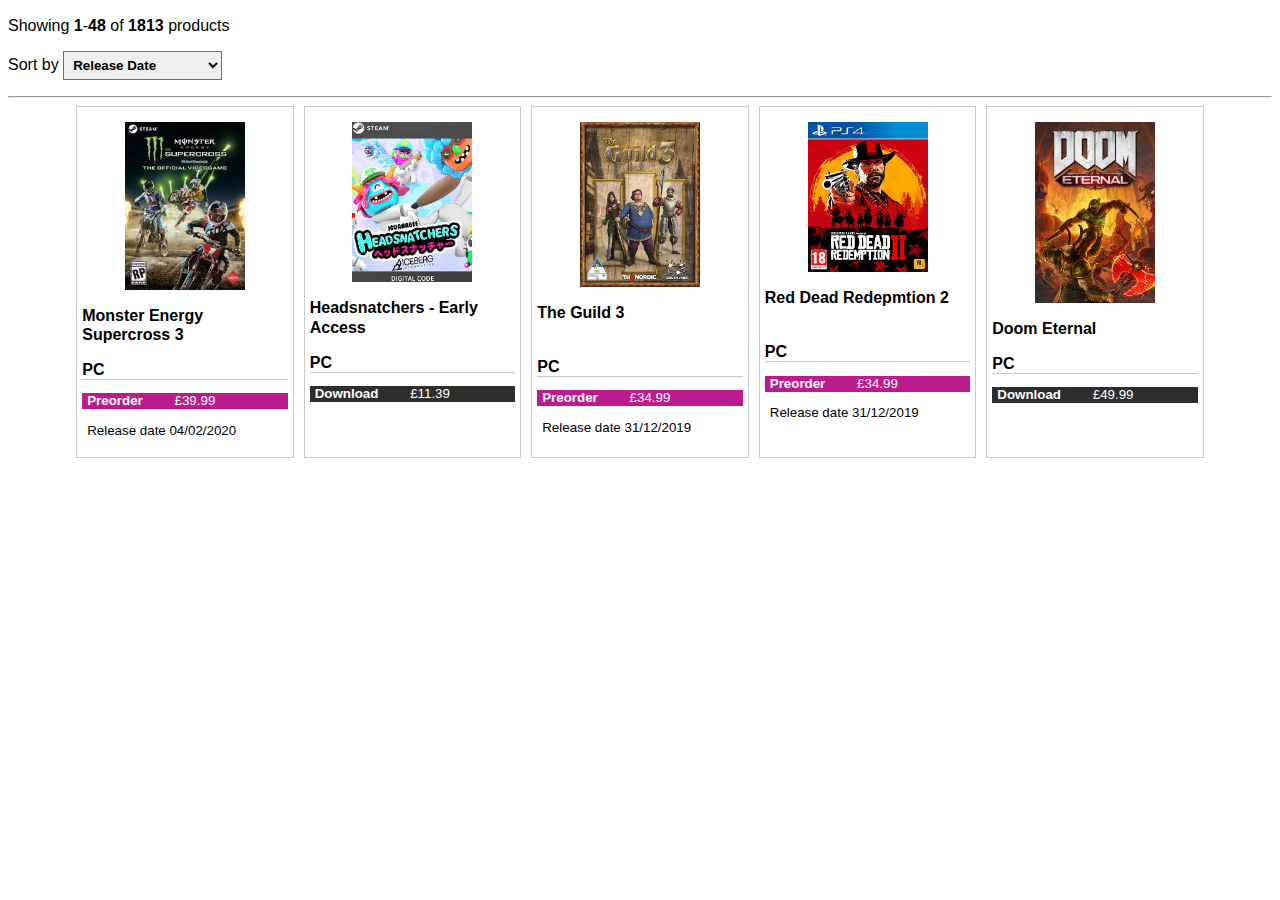
<file: index.html>
<!DOCTYPE html>
<html lang="en">

<head>
	<meta charset="UTF-8">
	<meta name="viewport" content="width=device-width, initial-scale=1.0">
	<meta http-equiv="X-UA-Compatible" content="ie=edge">
	<title>Game Store Example</title>
	<link rel="stylesheet" href="style.css" type="text/css">
</head>

<body>

	<div class="product-count">
		<p>Showing <span>1</span>-<span>48</span> of <span>1813</span> products</p>
	</div>

	<div class="sort-by">
		<p>Sort by
			<select name="sort-by">
				<option value="Release-Date">Release Date</option>
				<option value="Low-to-High">Low-to-High Pricing</option>
				<option value="High-to-Low">High-to-Low Pricing</option>
			</select>
		</p>
	</div>

	<hr id="seperator">

	<div class="game-products">
		<!-- Game Product - Monster -->
		<div class="game">
			<img src="img/monster-energy.jpg">
			<p>Monster Energy Supercross 3</p>
			<p id="platform">PC</p>
			<div class="purchase-info">
				<div class="pre-order">
					<p><span>Preorder</span> £39.99</p>
				</div>
				<p id="release-date">Release date 04/02/2020</p>
			</div>
		</div>

		<!-- Game Product - Headsnatchers -->
		<div class="game">
			<img src="img/headsnatchers.jpg">
			<p>Headsnatchers - Early Access</p>
			<p id="platform">PC</p>
			<div class="purchase-info">
				<div class="download">
					<p><span>Download</span> £11.39</p>
				</div>
			</div>
		</div>

		<!-- Game Product - The Guild 3 -->
		<div class="game">
			<img src="img/the-guild-3.jpg">
			<p>The Guild 3</p>
			<br>
			<p id="platform">PC</p>
			<div class="purchase-info">
				<div class="pre-order">
					<p><span>Preorder</span> £34.99</p>
				</div>
				<p id="release-date">Release date 31/12/2019</p>
			</div>
		</div>

		<!-- Game Product - Red Dead Redepmtion 2 -->
		<div class="game">
			<img src="img/red-dead-redemtion.jpg">
			<p>Red Dead Redepmtion 2</p>
			<br>
			<p id="platform">PC</p>
			<div class="purchase-info">
				<div class="pre-order">
					<p><span>Preorder</span> £34.99</p>
				</div>
				<p id="release-date">Release date 31/12/2019</p>
			</div>
		</div>

		<!-- Game Product - Doom Eternal -->
		<div class="game">
			<img src="img/doom-eternal.jpg">
			<p>Doom Eternal</p>
			<p id="platform">PC</p>
			<div class="purchase-info">
				<div class="download">
					<p><span>Download</span> £49.99</p>
				</div>
			</div>
		</div>

	</div>


</body>

</html>
</file>
<file: style.css>
/* Product Count at the top of the page */
/* Showing 1-48 of 1813 products */

html {
	font-family: sans-serif;
	line-height: 1.2;
}

br {
	display: block; /* makes it have a width */
	content: ""; /* clears default height */
	margin-top: 1.9em; /* change this to whatever height you want it */
}

.product-count {
	font-size: 12pt;
	text-align: left;
}

.product-count span {
	font-weight: 800;
}

/* Sort By Selection */

.sort-by {
	position: static;
}

.sort-by p {
	font-weight: 400;
}

.sort-by select {
	font-weight: 800;
	padding: 5px 5px 5px 5px;
	margin: auto;
	border: 1.5px solid #707070;
}

/* Game Products */

.game-products {
	width: 90%;
	margin: auto;
	display: grid;
	grid-template-columns: 1fr 1fr 1fr 1fr 1fr;
	grid-template-rows: 1fr;
}

.game {
	border: 0.5px solid #cacaca;
	padding: 5px 5px 5px 5px;
	margin-left: 5px;
	margin-right: 5px;
}

.game img {
	width: 120px;
	margin-top: 10px;
	height: auto;
	display: block;
	margin-left: auto;
	margin-right: auto
}

.game p {
	font-weight: 600;
	font-family: sans-serif
}

.game #platform {
	margin-top: 1.5em;
	font-weight: 800;
	border-bottom: 1px solid #cacaca;
	font-size: 12pt;
	margin: auto;
}

.purchase-info p {
	font-weight: 400;
	font-size: 10pt;
	padding-left: 5px;
}

.purchase-info span {
	font-weight: 800;
	margin-right: 14%;
}

.purchase-info .pre-order {
	background-color: #bd1a8d;
	color: white;
}

.purchase-info .download {
	background-color: #2e2e2e;
	color: white;
}

.purchase-info #release-date {
	font-size: 10pt;
}
</file>
